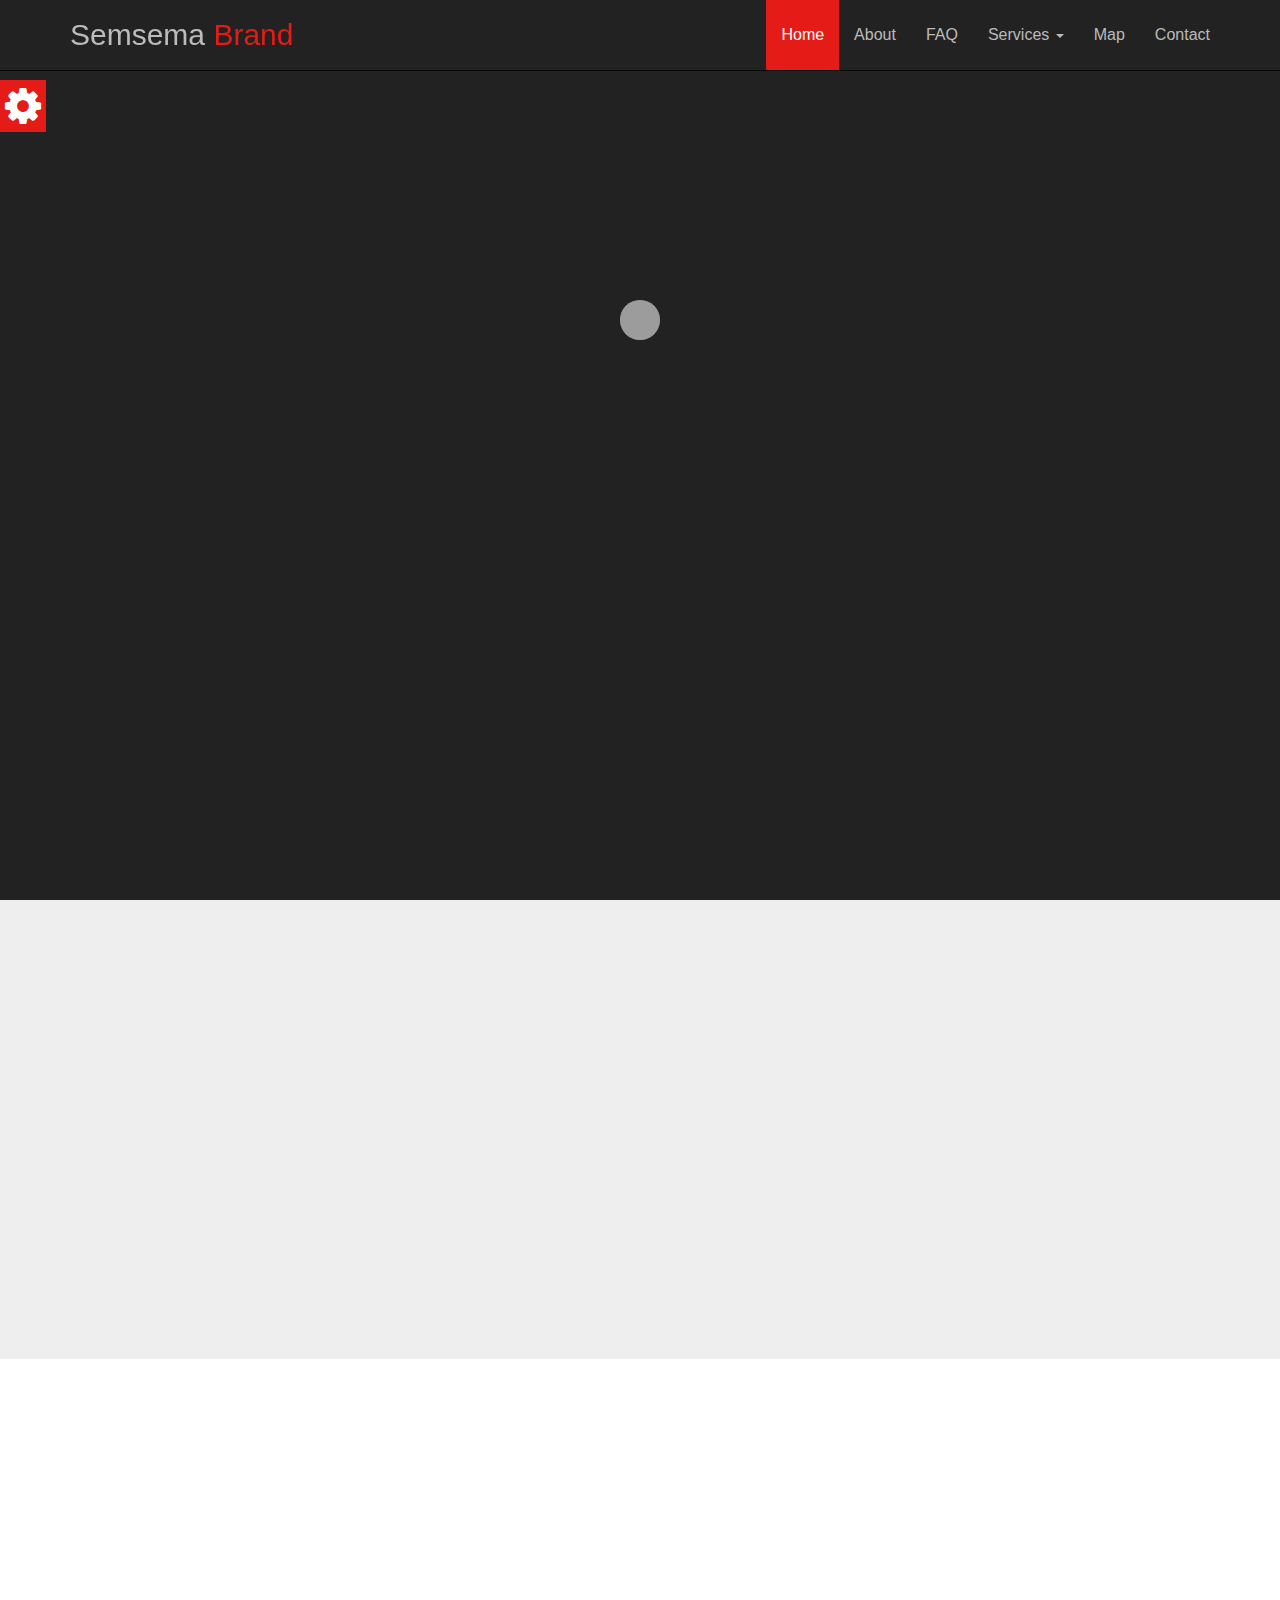
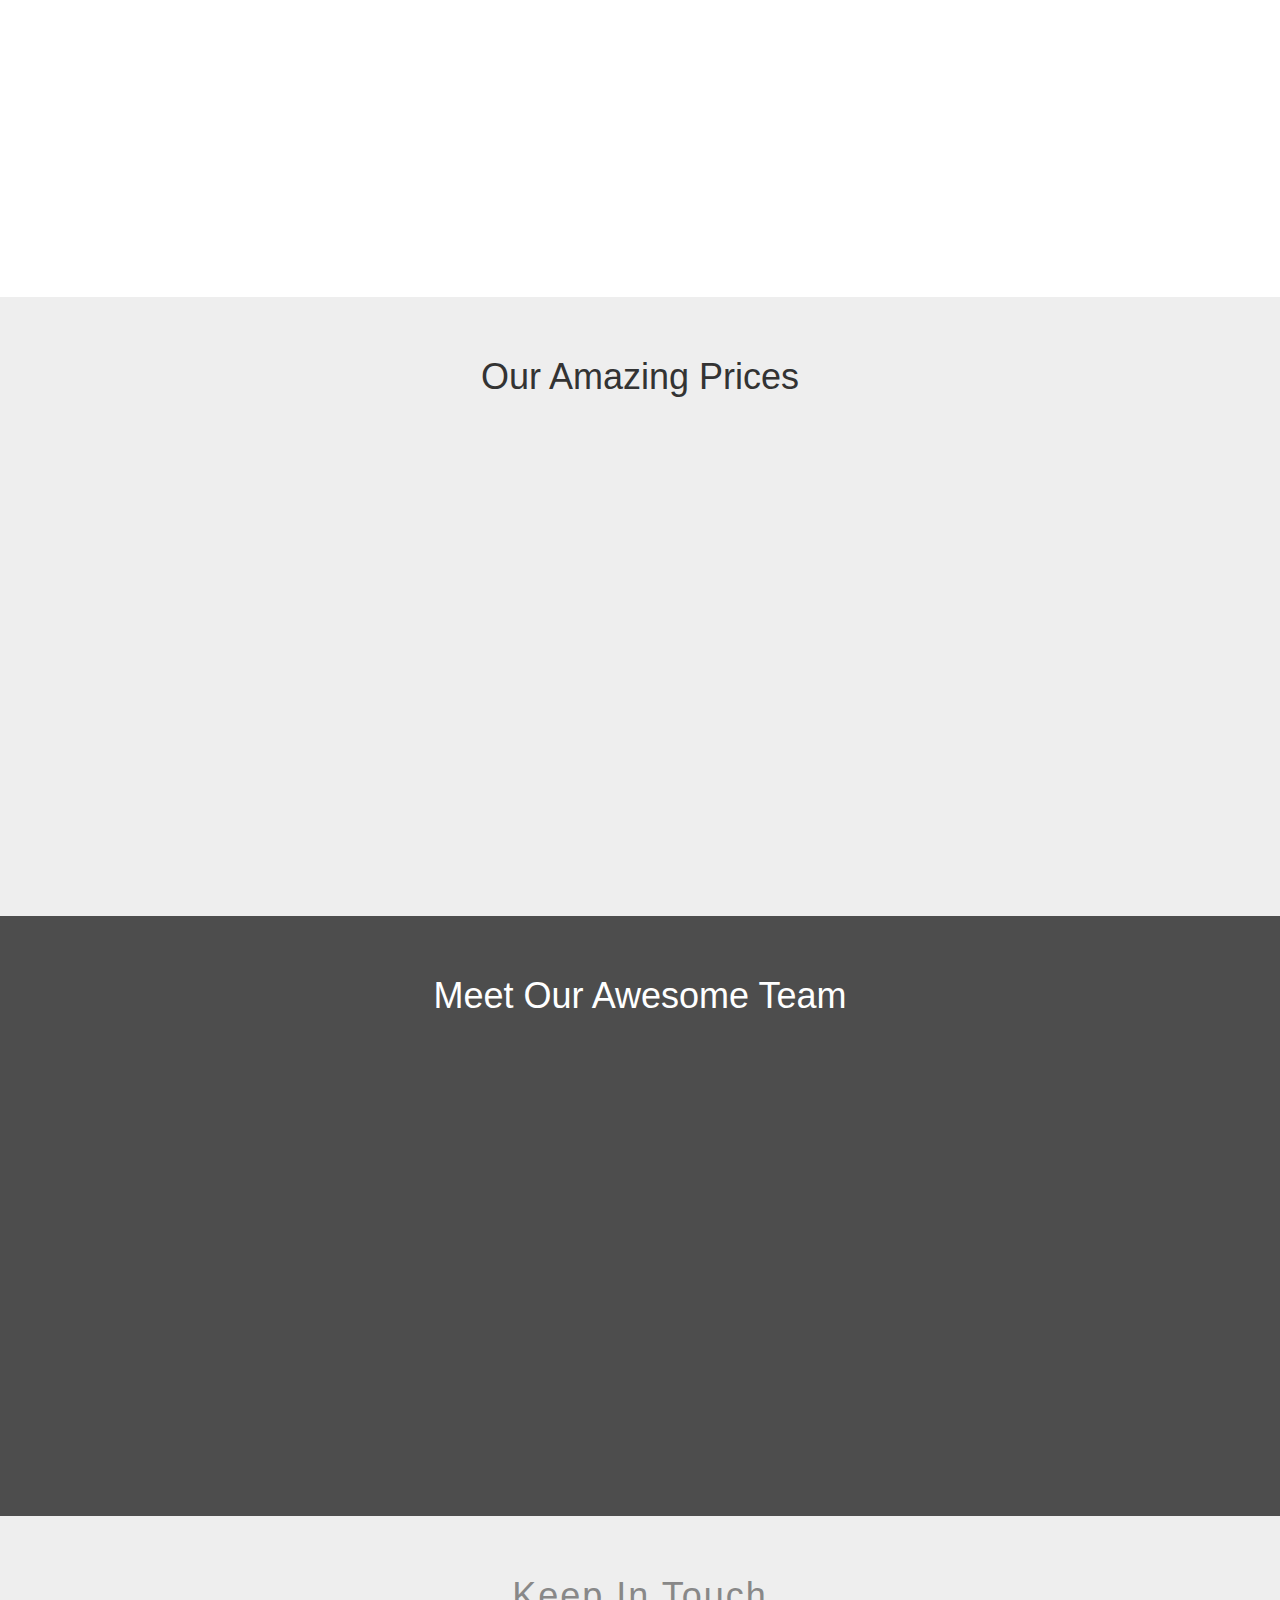
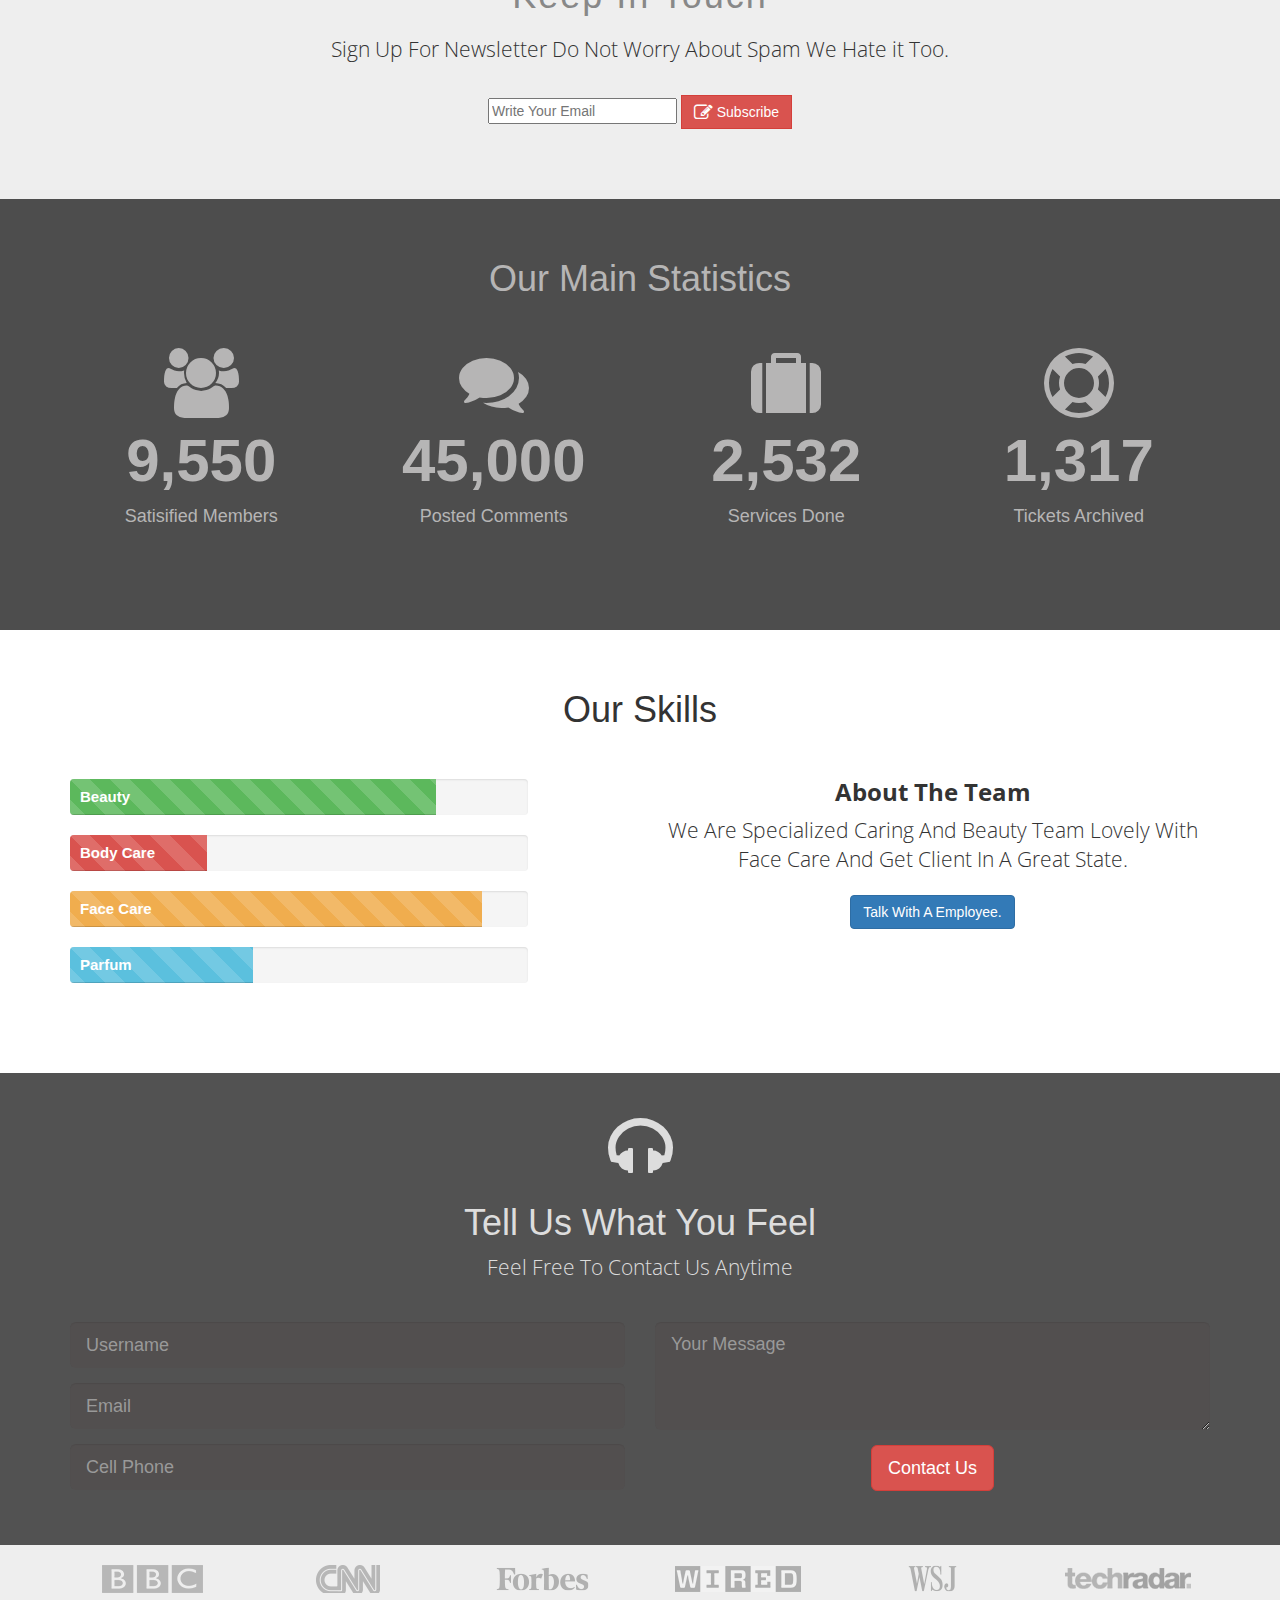
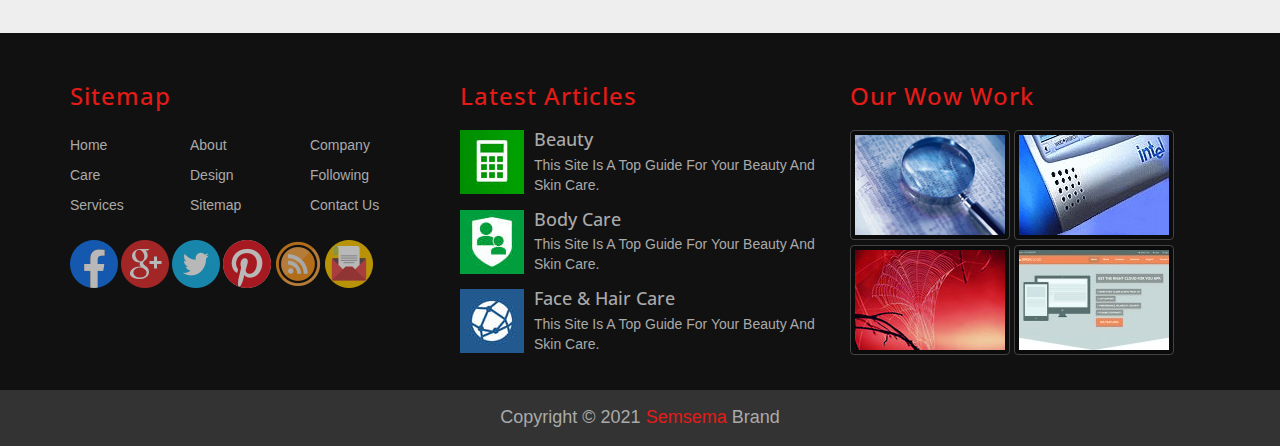
<file: index.html>
<!DOCTYPE html>
<html lang="en">
<head>
    <meta charset="UTF-8">
    <!--IE Compatibility Meta For Internet Explorer-->
    <meta http-equiv="X-UA-Compatible" content="IE=edge">
    <!--First Mobile Meta-->
    <meta name="viewport" content="width=device-width, initial-scale=1.0">
    <title>Bootstrap Version_3 Design</title>
    <link rel="stylesheet" href="css/bootstrap.css" /> <!--Untoched File-->
    <link rel="stylesheet" href="css/font-awesome.min.css" />
    <link rel="stylesheet" href="css/style.css" /> <!--Strong Class Has A First Priority-->
    <link rel="stylesheet" href="css/media.css" />
    <link rel="stylesheet" href="css/default_theme.css" />
    <link rel="stylesheet" href="css/hover.css" />
    <link rel="stylesheet" href="css/animate.css" />
    <link rel="stylesheet" href="https://fonts.googleapis.com/css2?family=Dela+Gothic+One&family=Open+Sans:wght@300;400&display=swap">
    <!-- HTML5 shim and Respond.js for IE8 support of HTML5 elements and media queries -->
    <!-- WARNING: Respond.js doesn't work if you view the page via file:// -->
    <!--[if lt IE 9]>
        <script src="js/html5shiv.min.js"></script> -- ex: header, footer, nav
        <script src="js/respond.min.js"></script> --repair media queries problems in ie.
    <![endif]-->
</head>
<body>

    <!-- Start Tool Box Section -->

    <section class="option-box">
      <div class="color-option">
        <h4>Color Option</h4>
        <ul class="list-unstyled">
          <li data-value="css/default_theme.css"></li>
          <li data-value="css/purple_theme.css"></li>
          <li data-value="css/blue_theme.css"></li>
          <li data-value="css/yellow_theme.css"></li>
        </ul>
      </div>
      <i class="fa fa-gear fa-3x gear-check"></i>
    </section>      

    <!-- End Tool Box Section -->
    
    <!-- Start Navbar -->

    <nav class="navbar navbar-inverse navbar-fixed-top" role="navigation">
        <div class="container">
          <!-- Brand and toggle get grouped for better mobile display -->
          <div class="navbar-header">
            <button type="button" class="navbar-toggle" data-toggle="collapse" data-target="#ournavbar">
              <span class="sr-only">Toggle navigation</span>
              <span class="icon-bar"></span>
              <span class="icon-bar"></span>
              <span class="icon-bar"></span>
            </button>
            <a class="navbar-brand hvr-pop" href="#">Semsema <span>Brand</span></a> <!-- I Used Hover.css ->-> hvr-pop -->
          </div>
          <!-- Collect the nav links, forms, and other content for toggling -->
          <div class="collapse navbar-collapse" id="ournavbar">
            <ul class="nav navbar-nav navbar-right">
              <li class="active"><a href="index.html">Home</a></li>
              <li><a href="about.html">About</a></li>  
              <li><a href="faq.html">FAQ</a></li> <!-- Frequently Asked Questions == FAQ -->
              <li class="dropdown">
                <a href="#" class="dropdown-toggle" data-toggle="dropdown" role="button" aria-haspopup="true" aria-expanded="false">Services <span class="caret"></span></a>
                <ul class="dropdown-menu" role="menu">
                  <li><a href="#">Beauty</a></li>
                  <li><a href="#">Body Care</a></li>
                  <li><a href="#">Face Care</a></li>
                  <li role="separator" class="divider"></li>
                  <li><a href="#">Parfum</a></li>
                </ul>
              </li>
              <li><a href="#">Map</a></li>
              <li><a href="#">Contact</a></li>
            </ul>
          </div><!-- /.navbar-collapse -->
        </div><!-- End Of The Container-fluid -->
      </nav>

      <!-- End Navbar -->

      <!-- Start Carousel -->
    
      <div id="myslide" class="carousel slide hidden-xs" data-ride="carousel">
        <!-- Indicators -->
        <ol class="carousel-indicators">
          <li data-target="#myslide" data-slide-to="0" class="active"></li>
          <li data-target="#myslide" data-slide-to="1"></li>
          <li data-target="#myslide" data-slide-to="2"></li>
          <li data-target="#myslide" data-slide-to="3"></li>
        </ol>
      
        <!-- Wrapper for slides -->
        <div class="carousel-inner">

          <div class="item active">
            <img src="images/01.jpg" width="1920" height="600" alt="Pic 1">
            <div class="carousel-caption hidden-xs">
              <h2 class="h1">Beauty</h2>
              <p class="lead">Lorem ipsum dolor sit amet, consectetur adipiscing elit, sed do eiusmod tempor incididunt ut labore et dolore magna aliqua. Ut enim ad minim veniam, quis nostrud exercitation ullamco laboris nisi ut aliquip ex ea commodo consequat. Duis aute irure dolor in reprehenderit in voluptate velit esse cillum dolore eu fugiat nulla pariatur. Excepteur sint occaecat cupidatat non proident, sunt in culpa qui officia deserunt mollit anim id est laborum.</p>
            </div>
          </div>
          <div class="item">
            <img src="images/02.jpg" width="1920" height="600" alt="Pic 2">
            <div class="carousel-caption hidden-xs">
              <h2 class="h1">Body Care</h2>
              <p class="lead">Lorem ipsum dolor sit amet, consectetur adipiscing elit, sed do eiusmod tempor incididunt ut labore et dolore magna aliqua. Ut enim ad minim veniam, quis nostrud exercitation ullamco laboris nisi ut aliquip ex ea commodo consequat. Duis aute irure dolor in reprehenderit in voluptate velit esse cillum dolore eu fugiat nulla pariatur. Excepteur sint occaecat cupidatat non proident, sunt in culpa qui officia deserunt mollit anim id est laborum.</p>
            </div>
          </div>

          <div class="item">
            <img src="images/03.jpg" width="1920" height="600" alt="Pic 3">
            <div class="carousel-caption hidden-xs">
              <h2 class="h1">Face Care</h2>
              <p class="lead">Lorem ipsum dolor sit amet, consectetur adipiscing elit, sed do eiusmod tempor incididunt ut labore et dolore magna aliqua. Ut enim ad minim veniam, quis nostrud exercitation ullamco laboris nisi ut aliquip ex ea commodo consequat. Duis aute irure dolor in reprehenderit in voluptate velit esse cillum dolore eu fugiat nulla pariatur. Excepteur sint occaecat cupidatat non proident, sunt in culpa qui officia deserunt mollit anim id est laborum.</p>
            </div>
          </div>

          <div class="item">
            <img src="images/04.jpg" width="1920" height="600" alt="Pic 4">
            <div class="carousel-caption hidden-xs">
              <h2 class="h1">Parfum</h2>
              <p class="lead">Lorem ipsum dolor sit amet, consectetur adipiscing elit, sed do eiusmod tempor incididunt ut labore et dolore magna aliqua. Ut enim ad minim veniam, quis nostrud exercitation ullamco laboris nisi ut aliquip ex ea commodo consequat. Duis aute irure dolor in reprehenderit in voluptate velit esse cillum dolore eu fugiat nulla pariatur. Excepteur sint occaecat cupidatat non proident, sunt in culpa qui officia deserunt mollit anim id est laborum.</p>
            </div>
          </div>
          ...
        </div>
      
        <!-- Controls -->
        <a class="left carousel-control" href="#myslide" role="button" data-slide="prev">
          <span class="glyphicon glyphicon-chevron-left"></span>
        </a>

        <a class="right carousel-control" href="#myslide" role="button" data-slide="next">
          <span class="glyphicon glyphicon-chevron-right"></span>
        </a>
      </div>

      <!-- End Carousel -->
      
      <!-- Start Section About -->

      <section class="about text-center wow animate__animated animate__bounce" data-wow-duration="5s">
        <div class="container">
          <h1>Meet Our New Template <span>Semsema Brand</span></h1>
          <p class="lead">Hello Let Me Introduce Our Wow Template <strong>Semsema Brand</strong> Created With All The Love</p>
        </div>
      </section>

      <!-- End Section About -->

      <!-- Start Section Features -->

      <section class="features text-center">
        <div class="container">
          <h2 class="h1">Our Features</h2>
          <div class="row">

            <div class="col-lg-3 col-md-6">

              <div class="feat wow animate__animated animate__bounceInLeft" data-wow-duration="2s" data-wow-offset="200">
                <span class="glyphicon glyphicon-thumbs-up"></span>
                <h4>First Time</h4>
                <p>Lorem ipsum dolor sit amet, consectetur adipiscing elit, sed do eiusmod tempor incididunt ut labore et dolore magna aliqua. Ut enim ad minim veniam, quis nostrud exercitation ullamco laboris nisi ut aliquip ex ea commodo consequat. Duis aute irure dolor in reprehenderit in voluptate velit esse cillum dolore eu fugiat nulla pariatur. Excepteur sint occaecat cupidatat non proident, sunt in culpa qui officia deserunt mollit anim id est laborum.</p>
              </div>

            </div>

            <div class="col-lg-3 col-md-6">
              
              <div class="feat wobble-vertical wow animate__animated animate__bounceInUp" data-wow-duration="2s" data-wow-offset="200"">
                <span class="glyphicon glyphicon-ok"></span>
                <h4>Normal</h4>
                <p>Lorem ipsum dolor sit amet, consectetur adipiscing elit, sed do eiusmod tempor incididunt ut labore et dolore magna aliqua. Ut enim ad minim veniam, quis nostrud exercitation ullamco laboris nisi ut aliquip ex ea commodo consequat. Duis aute irure dolor in reprehenderit in voluptate velit esse cillum dolore eu fugiat nulla pariatur. Excepteur sint occaecat cupidatat non proident, sunt in culpa qui officia deserunt mollit anim id est laborum.</p>
              </div>

            </div>

            <div class="col-lg-3 col-md-6">
              
              <div class="feat wow animate__animated animate__bounceInDown" data-wow-duration="2s" data-wow-offset="200"">
                <span class="glyphicon glyphicon-eye-open"></span>
                <h4>Premium</h4>
                <p>Lorem ipsum dolor sit amet, consectetur adipiscing elit, sed do eiusmod tempor incididunt ut labore et dolore magna aliqua. Ut enim ad minim veniam, quis nostrud exercitation ullamco laboris nisi ut aliquip ex ea commodo consequat. Duis aute irure dolor in reprehenderit in voluptate velit esse cillum dolore eu fugiat nulla pariatur. Excepteur sint occaecat cupidatat non proident, sunt in culpa qui officia deserunt mollit anim id est laborum.</p>
              </div>

            </div>

            <div class="col-lg-3 col-md-6">
              
              <div class="feat wow animate__animated animate__bounceInRight" data-wow-duration="2s" data-wow-offset="200"">
                <span class="glyphicon glyphicon-fire"></span>
                <h4>Super</h4>
                <p>Lorem ipsum dolor sit amet, consectetur adipiscing elit, sed do eiusmod tempor incididunt ut labore et dolore magna aliqua. Ut enim ad minim veniam, quis nostrud exercitation ullamco laboris nisi ut aliquip ex ea commodo consequat. Duis aute irure dolor in reprehenderit in voluptate velit esse cillum dolore eu fugiat nulla pariatur. Excepteur sint occaecat cupidatat non proident, sunt in culpa qui officia deserunt mollit anim id est laborum.</p>
              </div>

            </div>

          </div>
        </div>
      </section>

      <!-- End Section Features -->

      <!-- Start Testimonials Section -->

      <section class="testimonials text-center wow animate__animated animate__flipInY" data-wow-duration="1s" data-wow-offset="400">
        <!-- Start Container -->
        <div class="container">
          <h2 class="h1">What Are Our Clients Say</h2>

          <!-- Start Testimonials Carousel -->
      
          <div id="carousel_testimonials" class="carousel slide" data-ride="carousel">
            
            <!-- Wrapper for slides -->
            <div class="carousel-inner">

              <div class="item active">
                <p class="lead">Lorem ipsum dolor sit amet, consectetur adipiscing elit, sed do eiusmod tempor incididunt ut labore et dolore magna aliqua. Ut enim ad minim veniam, quis nostrud exercitation ullamco laboris nisi ut aliquip ex ea commodo consequat. Duis aute irure dolor in reprehenderit in voluptate velit esse cillum dolore eu fugiat nulla pariatur. Excepteur sint occaecat cupidatat non proident, sunt in culpa qui officia deserunt mollit anim id est laborum.</p>
                <span>Akram</span>
              </div>
              <div class="item">
                <p class="lead">Lorem ipsum dolor sit amet, consectetur adipiscing elit, sed do eiusmod tempor incididunt ut labore et dolore magna aliqua. Ut enim ad minim veniam, quis nostrud exercitation ullamco laboris nisi ut aliquip ex ea commodo consequat. Duis aute irure dolor in reprehenderit in voluptate velit esse cillum dolore eu fugiat nulla pariatur. Excepteur sint occaecat cupidatat non proident, sunt in culpa qui officia deserunt mollit anim id est laborum.</p>
                <span>Samsoma</span>
              </div>

              <div class="item">
                <p class="lead">Lorem ipsum dolor sit amet, consectetur adipiscing elit, sed do eiusmod tempor incididunt ut labore et dolore magna aliqua. Ut enim ad minim veniam, quis nostrud exercitation ullamco laboris nisi ut aliquip ex ea commodo consequat. Duis aute irure dolor in reprehenderit in voluptate velit esse cillum dolore eu fugiat nulla pariatur. Excepteur sint occaecat cupidatat non proident, sunt in culpa qui officia deserunt mollit anim id est laborum.</p>
                <span>Logy</span>
              </div>

              <div class="item">
                <p class="lead">Lorem ipsum dolor sit amet, consectetur adipiscing elit, sed do eiusmod tempor incididunt ut labore et dolore magna aliqua. Ut enim ad minim veniam, quis nostrud exercitation ullamco laboris nisi ut aliquip ex ea commodo consequat. Duis aute irure dolor in reprehenderit in voluptate velit esse cillum dolore eu fugiat nulla pariatur. Excepteur sint occaecat cupidatat non proident, sunt in culpa qui officia deserunt mollit anim id est laborum.</p>
                <span>Gasser</span>
              </div>
            
            </div>

            <!-- Indicators -->
            <ol class="carousel-indicators">
              <li data-target="#carousel_testimonials" data-slide-to="0" class="active">
                <img src="images/avatar_1.jpg" alt="Akram" />
              </li>
              <li data-target="#carousel_testimonials" data-slide-to="1">
                <img src="images/avatar_2.jpg" alt="Asmaa" />
              </li>
              <li data-target="#carousel_testimonials" data-slide-to="2">
                <img src="images/avatar_3.jpg" alt="Logy" />
              </li>
              <li data-target="#carousel_testimonials" data-slide-to="3">
                <img src="images/avatar_4.jpg" alt="Gasser" />
              </li>
            </ol>

          </div>

          <!-- End Testimonials Carousel -->
        </div>
        
        <!-- End Container -->

      </section>

      <!-- End Testimonials Section -->

      <!-- Start Price Table Section -->

      <section class="price_table text-center">
        <div class="container">

          <h2 class="h1">Our Amazing Prices</h2>

          <div class="row">

            <div class="col-lg-3 col-sm-6 col-xs-12">
              <div class="price_box wow animate__animated animate__fadeInUp" data-wow-duration="2s" data-wow-offset="400">
                <h2 class="text-primary">Plan #1</h2>
                <p class="center-block">$40</p>
                <ul class="list-unstyled">
                  <li>First Week Free</li>
                  <li>Discount Of Oils</li>
                  <li>Free Cream</li>
                  <li>Good Following</li>
                </ul>
                <a href="#" class="btn btn-primary">Order Now</a>
              </div>
            </div>

            <div class="col-lg-3 col-sm-6 col-xs-12">
              <div class="price_box wow animate__animated animate__fadeInDown" data-wow-duration="2s" data-wow-offset="400">
                <h2 class="text-success">Plan #2</h2>
                <p class="center-block">$60</p>
                <ul class="list-unstyled">
                  <li>First Week Free</li>
                  <li>Discount Of Oils</li>
                  <li>Free Cream</li>
                  <li>Good Following</li>
                </ul>
                <a href="#" class="btn btn-success">Order Now</a>
              </div>
            </div>

            <div class="col-lg-3 col-sm-6 col-xs-12">
              <div class="price_box wow animate__animated animate__fadeInUp" data-wow-duration="2s" data-wow-offset="400">
                <h2 class="text-danger">Plan #3</h2>
                <p class="center-block">$80</p>
                <ul class="list-unstyled">
                  <li>First Week Free</li>
                  <li>Discount Of Oils</li>
                  <li>Free Cream</li>
                  <li>Good Following</li>
                </ul>
                <a href="#" class="btn btn-danger">Order Now</a>
              </div>
            </div>

            <div class="col-lg-3 col-sm-6 col-xs-12">
              <div class="price_box wow animate__animated animate__fadeInDown" data-wow-duration="2s" data-wow-offset="400">
                <h2 class="text-info">Plan #4</h2>
                <p class="center-block">$100</p>
                <ul class="list-unstyled">
                  <li>First Week Free</li>
                  <li>Discount Of Oils</li>
                  <li>Free Cream</li>
                  <li>Good Following</li>
                </ul>
                <a href="#" class="btn btn-info">Order Now</a>
              </div>
            </div>

          </div>

        </div>
      </section>

      <!-- End Price Table Section -->

      <!-- Start Our Team Section -->

      <section class="our_team text-center">
        <div class="team">
          <div class="container">
            <h2 class="h1">Meet Our Awesome Team</h2>
            <div class="row">

              <div class="col-lg-3 col-sm-6">
                <div class="person wow animate__animated animate__pulse" data-wow-duration="1s" data-wow-offset="400">
                  <img class="img-circle" src="images/chris.jpg" alt="Chris Coyier" />
                  <h3>Chris Coyier</h3>
                  <p>This Is Chris Coyier The Founder Of The Amazing Website Tricks</p>
                  <i class="fa fa-google-plus fa-lg"></i>
                  <i class="fa fa-facebook fa-lg"></i>
                  <i class="fa fa-twitter fa-lg"></i>
                  <i class="fa fa-youtube fa-lg"></i>
                </div>
              </div>

              <div class="col-lg-3 col-sm-6">
                <div class="person wow animate__animated animate__pulse" data-wow-duration="1s" data-wow-offset="400">
                  <img class="img-circle" src="images/leah.jpg" alt="Leah Culver" />
                  <h3>Leah Culver</h3>
                  <p>This Is Super Woman In Hacking Systems And Have A Big Knowledge</p>
                  <i class="fa fa-google-plus fa-lg"></i>
                  <i class="fa fa-facebook fa-lg"></i>
                  <i class="fa fa-twitter fa-lg"></i>
                  <i class="fa fa-youtube fa-lg"></i>
                </div>
              </div>

              <div class="col-lg-3 col-sm-6">
                <div class="person wow animate__animated animate__pulse" data-wow-duration="1s" data-wow-offset="400">
                  <img class="img-circle" src="images/steve.jpg" alt="Steave Jobs" />
                  <h3>Steave Jobs</h3>
                  <p>This Is The Man Who Changed The World With His Apple Organization</p>
                  <i class="fa fa-google-plus fa-lg"></i>
                  <i class="fa fa-facebook fa-lg"></i>
                  <i class="fa fa-twitter fa-lg"></i>
                  <i class="fa fa-youtube fa-lg"></i>
                </div>
              </div>

              <div class="col-lg-3 col-sm-6">
                <div class="person wow animate__animated animate__pulse" data-wow-duration="1s" data-wow-offset="400">
                  <img class="img-circle" src="images/marissa.jpg" alt="Marissa Mayer" />
                  <h3>Marissa Mayer</h3>
                  <p>This Is Super Woman In Hacking Systems And Have A Big Knowledge</p>
                  <i class="fa fa-google-plus fa-lg"></i>
                  <i class="fa fa-facebook fa-lg"></i>
                  <i class="fa fa-twitter fa-lg"></i>
                  <i class="fa fa-youtube fa-lg"></i>
                </div>
              </div>

            </div>
          </div>
        </div>
      </section>

      <!-- End Our Team Section -->

      <!-- Start Section Subscribe -->

      <section class="subscribe text-center">
        <div class="container">
          <h2 class="h1">Keep In Touch</h2>
          <p class="lead">Sign Up For Newsletter Do Not Worry About Spam We Hate it Too.</p>
          <form class="form-inline">
            <input type="form-control input-lg" type="text" placeholder="Write Your Email">
            <button class="btn btn-danger"><i class="fa fa-edit fa-lg"></i> Subscribe</button>
          </form>
        </div>
      </section>

      <!-- End Section Subscribe -->

      <!-- Start Statistics Section -->

      <section class="statistics text-center">
        <div class="data">
          <div class="container">
            <h2 class="h1">Our Main Statistics</h2>
            <div class="row">

              <div class="col-md-3 col-sm-6">
                <div class="stats">
                  <i class="fa fa-users fa-5x"></i>
                  <p>9,550</p>
                  <span>Satisified Members</span>
                </div>
              </div>

              <div class="col-md-3 col-sm-6">
                <div class="stats">
                  <i class="fa fa-comments fa-5x"></i>
                  <p>45,000</p>
                  <span>Posted Comments</span>
                </div>
              </div>

              <div class="col-md-3 col-sm-6">
                <div class="stats">
                  <i class="fa fa-suitcase fa-5x"></i>
                  <p>2,532</p>
                  <span>Services Done</span>
                </div>
              </div>

              <div class="col-md-3 col-sm-6">
                <div class="stats">
                  <i class="fa fa-support fa-5x"></i>
                  <p>1,317</p>
                  <span>Tickets Archived</span>
                </div>
              </div>

            </div>
          </div>
        </div>
      </section>

      <!-- End Statistics Section -->

      <!-- Start Skills Section -->

      <section class="our-skills text-center">
        <div class="container">
          <h2 class="h1">Our Skills</h2>
          <div class="row">

            <!-- Start Progress Skills -->

            <div class="col-md-5">
              <div class="skills-progress">
                <div class="progress">
                  <div class="progress-bar progress-bar-success progress-bar-striped active" role="progressbar" aria-valuenow="80" aria-valuemin="0" aria-valuemax="100" style="width: 80%">
                    Beauty
                  </div>
                </div>
                <div class="progress">
                  <div class="progress-bar progress-bar-danger progress-bar-striped active" role="progressbar" aria-valuenow="30" aria-valuemin="0" aria-valuemax="100" style="width: 30%">
                    Body Care
                  </div>
                </div>
                <div class="progress">
                  <div class="progress-bar progress-bar-warning progress-bar-striped active" role="progressbar" aria-valuenow="90" aria-valuemin="0" aria-valuemax="100" style="width: 90%">
                    Face Care
                  </div>
                </div>
                <div class="progress">
                  <div class="progress-bar progress-bar-info progress-bar-striped active" role="progressbar" aria-valuenow="40" aria-valuemin="0" aria-valuemax="100" style="width: 40%">
                    Parfum
                  </div>
                </div>
              </div>
            </div>

            <!-- End Progress Skills -->

            <!-- Start Team Info -->

            <div class="col-md-6 col-md-offset-1">
              <div class="skills-info">
                <h3>About The Team</h3>
                <p class="lead">We Are Specialized Caring And Beauty Team Lovely With Face Care And Get Client In A Great State.</p>
                <button type="button" class="btn btn-primary">Talk With A Employee.</button>
              </div>
            </div>

            <!-- End Team Info -->

          </div>
        </div>
      </section>

      <!-- End Skills Section -->

      <!-- Start Contact Us Section -->

      <section class="contact-us text-center">
        <div class="fields">
          <div class="container">
              <div class="row">
                <i class="fa fa-headphones fa-5x"></i>
                <h2 class="h1">Tell Us What You Feel</h2>
                <p class="lead">Feel Free To Contact Us Anytime</p>

                <!-- Start Contact Form -->

                <form role="form">
                  <div class="col-md-6">
                    <div class="form-group">
                      <input type="text" class="form-control input-lg" placeholder="Username">
                    </div>
                    <div class="form-group">
                      <input type="text" class="form-control input-lg" placeholder="Email">
                    </div>
                    <div class="form-group">
                      <input type="text" class="form-control input-lg" placeholder="Cell Phone">
                    </div>
                  </div>
                  <div class="col-md-6">
                    <div class="form-group">
                      <textarea class="form-control input-lg" placeholder="Your Message"></textarea>
                    </div>
                    <button type="button" class="btn btn-danger btn-lg">Contact Us</button>
                  </div>
                </form>

                <!-- End Contact Form -->

              </div>
          </div>
        </div>
      </section>

      <!-- End Contact Us Section -->

      <!-- Start Our Clients Section -->

      <div class="our-clients">
        <div class="container">
          <div class="row">
            <ul class="list-unstyled">
              <li class="col-md-2 col-xs-4">
                <img class="img-responsive center-block" src="images/our-clients/bbc.png" alt="BBC" />
              </li>
              <li class="col-md-2 col-xs-4">
                <img class="img-responsive center-block" src="images/our-clients/cnn.png" alt="CNN" />
              </li>
              <li class="col-md-2 col-xs-4">
                <img class="img-responsive center-block" src="images/our-clients/forbes.png" alt="Forbes" />
              </li>
              <li class="col-md-2 col-xs-4">
                <img class="img-responsive center-block" src="images/our-clients/wired.png" alt="Wired" />
              </li>
              <li class="col-md-2 col-xs-4">
                <img class="img-responsive center-block" src="images/our-clients/wsj.png" alt="Wsj" />
              </li>
              <li class="col-md-2 col-xs-4">
                <img class="img-responsive center-block" src="images/our-clients/techradar.png" alt="Teachradar" />
              </li>
            </ul>
          </div>
        </div>
      </div>

      <!-- End Our Clients Section -->

      <!-- Start Ultimate Footer Section -->

      <section class="footer">
        <div class="container">
          <div class="row">
            <div class="col-lg-4 col-md-6">
              <h3>Sitemap</h3>
              <ul class="list-unstyled three-columns">
                <li>Home</li>
                <li>About</li>
                <li>Company</li>
                <li>Care</li>
                <li>Design</li>
                <li>Following</li>
                <li>Services</li>
                <li>Sitemap</li>
                <li>Contact Us</li>
              </ul>
              <ul class="list-unstyled social-list">
                <li><img src="images/socials/facebook.png" alt="Facebook" /></li>
                <li><img src="images/socials/google+.png" alt="Google+" /></li>
                <li><img src="images/socials/twitter.png" alt="Twitter" /></li>
                <li><img src="images/socials/pinterest.png" alt="Pinterest" /></li>
                <li><img src="images/socials/rss.png" alt="Rss" /></li>
                <li><img src="images/socials/email.png" alt="Email" /></li>
              </ul>
            </div>
            <div class="col-lg-4 col-md-6">
              <h3>Latest Articles</h3>

              <div class="media">
                <a class="pull-left" href="#">
                  <img class="media-object" src="images/articles/01.jpg" width="64" height="64" alt="Image 1" />
                </a>
                <div class="media-body">
                  <h4 class="media-heading">Beauty</h4>
                  This Site Is A Top Guide For Your Beauty And Skin Care.
                </div>
              </div>

              <div class="media">
                <a class="pull-left" href="#">
                  <img class="media-object" src="images/articles/02.jpg" width="64" height="64" alt="Image 2" />
                </a>
                <div class="media-body">
                  <h4 class="media-heading">Body Care</h4>
                  This Site Is A Top Guide For Your Beauty And Skin Care.
                </div>
              </div>

              <div class="media">
                <a class="pull-left" href="#">
                  <img class="media-object" src="images/articles/03.jpg" width="64" height="64" alt="Image 3" />
                </a>
                <div class="media-body">
                  <h4 class="media-heading">Face & Hair Care</h4>
                  This Site Is A Top Guide For Your Beauty And Skin Care.
                </div>
              </div>

            </div>

            <div class="col-lg-4">
              <h3>Our Wow Work</h3>
              <img class="img-thumbnail" src="images/work/01.jpg" alt="Image 01" />
              <img class="img-thumbnail" src="images/work/02.jpg" alt="Image 02" />
              <img class="img-thumbnail" src="images/work/03.jpg" alt="Image 03" />
              <img class="img-thumbnail" src="images/work/04.jpg" alt="Image 04" />
            </div>
          </div>
        </div>
        <div class="copyright text-center">
          Copyright &copy; 2021 <span>Semsema</span> Brand
        </div>
      </section>

      <!-- End Ultimate Footer Section -->

      <!-- Start Loading Section -->

      <div class="loading-overlay">
        <div class="spinner">
          <div class="double-bounce1"></div>
          <div class="double-bounce2"></div>
        </div>
      </div>

      <!-- End Loading Section -->

      <!-- Start Scroll To Top -->

      <div id="scroll-top">
        <i class="fa fa-chevron-up fa-3x"></i>
      </div>

      <!-- End Scroll To Top -->

    <script src="js/jquery-1.11.1.min.js"></script> <!--Must Be Loaded First-->
    <script src="js/bootstrap.min.js"></script>
    <script src="js/plugin.js"></script>
    <script src="js/wow.min.js"></script>
    <script>new WOW().init();</script>
    <script src="js/jquery.nicescroll.min.js"></script>
</body>
</html>
</file>
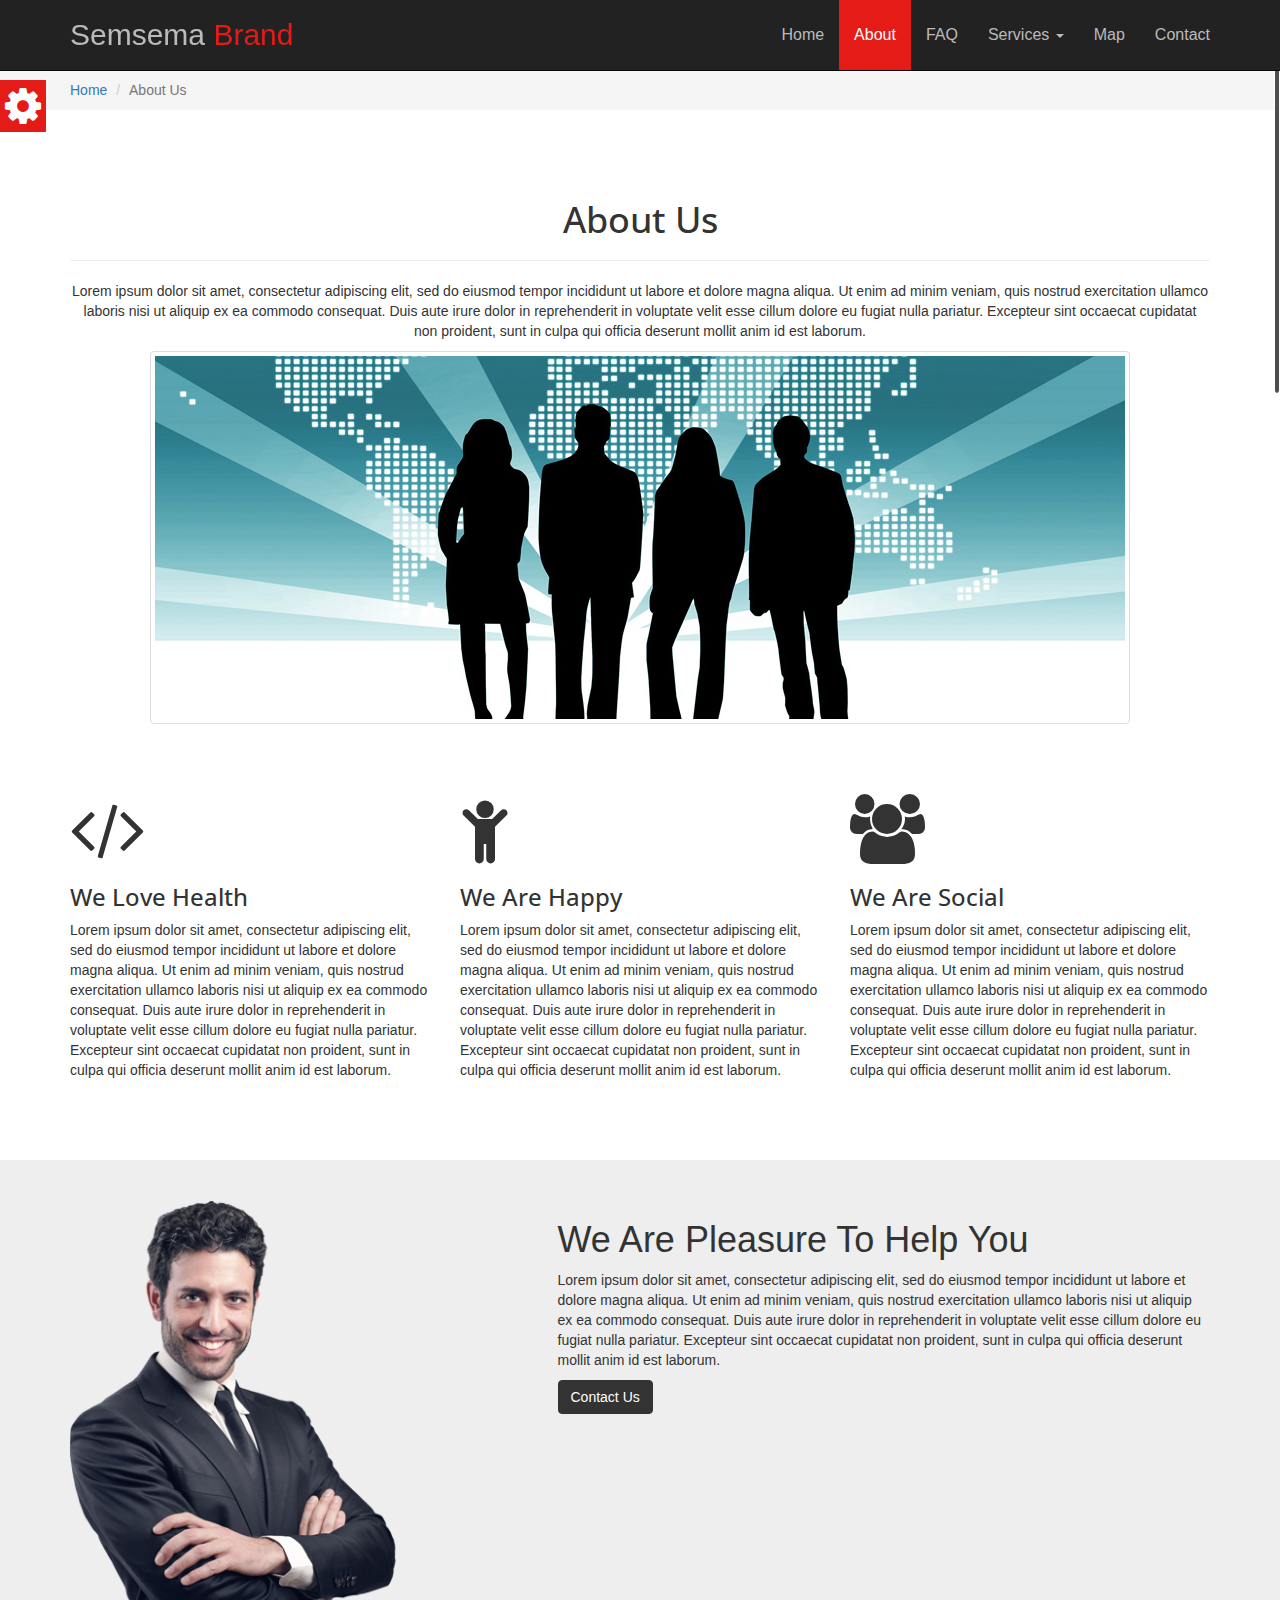
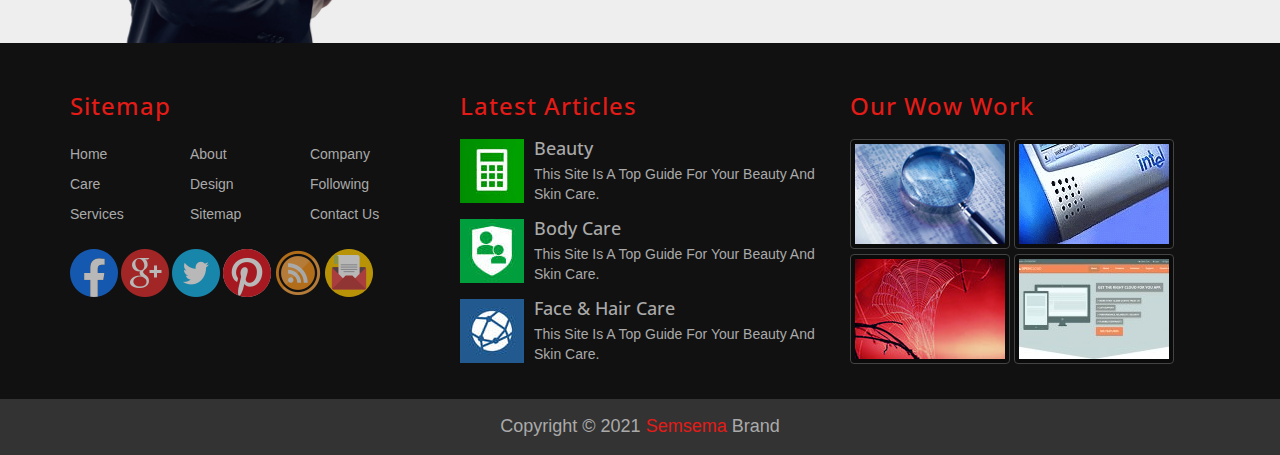
<file: about.html>
<!DOCTYPE html>
<html lang="en">
<head>
    <meta charset="UTF-8">
    <!--IE Compatibility Meta For Internet Explorer-->
    <meta http-equiv="X-UA-Compatible" content="IE=edge">
    <!--First Mobile Meta-->
    <meta name="viewport" content="width=device-width, initial-scale=1.0">
    <title>About</title>
    <link rel="stylesheet" href="css/bootstrap.css" /> <!--Untoched File-->
    <link rel="stylesheet" href="css/font-awesome.min.css" />
    <link rel="stylesheet" href="css/style.css" /> <!--Strong Class Has A First Priority-->
    <link rel="stylesheet" href="css/pages.css" />
    <link rel="stylesheet" href="css/media.css" />
    <link rel="stylesheet" href="css/default_theme.css" />
    <link rel="stylesheet" href="css/hover.css" />
    <link rel="stylesheet" href="https://fonts.googleapis.com/css2?family=Dela+Gothic+One&family=Open+Sans:wght@300;400&display=swap">
    <!-- HTML5 shim and Respond.js for IE8 support of HTML5 elements and media queries -->
    <!-- WARNING: Respond.js doesn't work if you view the page via file:// -->
    <!--[if lt IE 9]>
        <script src="js/html5shiv.min.js"></script> -- ex: header, footer, nav
        <script src="js/respond.min.js"></script> --repair media queries problems in ie.
    <![endif]-->
</head>
<body>

    <!-- Start Tool Box Section -->

    <section class="option-box">
      <div class="color-option">
        <h4>Color Option</h4>
        <ul class="list-unstyled">
          <li data-value="css/default_theme.css"></li>
          <li data-value="css/purple_theme.css"></li>
          <li data-value="css/blue_theme.css"></li>
          <li data-value="css/yellow_theme.css"></li>
        </ul>
      </div>
      <i class="fa fa-gear fa-3x gear-check"></i>
    </section>      

    <!-- End Tool Box Section -->
    
    <!-- Start Navbar -->

    <nav class="navbar navbar-inverse navbar-fixed-top" role="navigation">
        <div class="container">
          <!-- Brand and toggle get grouped for better mobile display -->
          <div class="navbar-header">
            <button type="button" class="navbar-toggle" data-toggle="collapse" data-target="#ournavbar">
              <span class="sr-only">Toggle navigation</span>
              <span class="icon-bar"></span>
              <span class="icon-bar"></span>
              <span class="icon-bar"></span>
            </button>
            <a class="navbar-brand hvr-pop" href="#">Semsema <span>Brand</span></a> <!-- I Used Hover.css ->-> hvr-pop -->
          </div>
          <!-- Collect the nav links, forms, and other content for toggling -->
          <div class="collapse navbar-collapse" id="ournavbar">
            <ul class="nav navbar-nav navbar-right">
              <li><a href="index.html">Home</a></li>
              <li class="active"><a href="about.html">About</a></li>  
              <li><a href="#">FAQ</a></li> <!-- Frequently Asked Questions == FAQ -->
              <li class="dropdown">
                <a href="#" class="dropdown-toggle" data-toggle="dropdown" role="button" aria-haspopup="true" aria-expanded="false">Services <span class="caret"></span></a>
                <ul class="dropdown-menu" role="menu">
                  <li><a href="#">Beauty</a></li>
                  <li><a href="#">Body Care</a></li>
                  <li><a href="#">Face Care</a></li>
                  <li role="separator" class="divider"></li>
                  <li><a href="#">Parfum</a></li>
                </ul>
              </li>
              <li><a href="#">Map</a></li>
              <li><a href="#">Contact</a></li>
            </ul>
          </div><!-- /.navbar-collapse -->
        </div><!-- End Of The Container-fluid -->
      </nav>

    <!-- End Navbar -->

    <!-- Start Breadcrumb -->


    <div class="breadcrumb-holder">
        <div class="container">
            <ol class="breadcrumb">
                <li><a href="index.html">Home</a></li>
                <li class="active">About Us</li>
            </ol>
        </div>
    </div>

      <!-- End Breadcrumb -->

      <!-- Start About Us Intro -->
      
      <section class="about-us text-center">
          <div class="container">
              <h1>About Us</h1>
              <hr>
              <p>Lorem ipsum dolor sit amet, consectetur adipiscing elit, sed do eiusmod tempor incididunt ut labore et dolore magna aliqua. Ut enim ad minim veniam, quis nostrud exercitation ullamco laboris nisi ut aliquip ex ea commodo consequat. Duis aute irure dolor in reprehenderit in voluptate velit esse cillum dolore eu fugiat nulla pariatur. Excepteur sint occaecat cupidatat non proident, sunt in culpa qui officia deserunt mollit anim id est laborum.</p>
              <img class="img-thumbnail" src="images/company_team.jpg" alt="Company">
          </div>
      </section>   

      <!-- End About Us Intro -->

      <!-- Start About Features -->

      <section class="about-features">
          <div class="container">
              <div class="row">
                  <div class="col-sm-4">
                      <i class="fa fa-code fa-5x"></i>
                      <h3>We Love Health</h3>
                      <p>Lorem ipsum dolor sit amet, consectetur adipiscing elit, sed do eiusmod tempor incididunt ut labore et dolore magna aliqua. Ut enim ad minim veniam, quis nostrud exercitation ullamco laboris nisi ut aliquip ex ea commodo consequat. Duis aute irure dolor in reprehenderit in voluptate velit esse cillum dolore eu fugiat nulla pariatur. Excepteur sint occaecat cupidatat non proident, sunt in culpa qui officia deserunt mollit anim id est laborum.</p>
                  </div>
                  <div class="col-sm-4">
                    <i class="fa fa-child fa-5x"></i>
                    <h3>We Are Happy</h3>
                    <p>Lorem ipsum dolor sit amet, consectetur adipiscing elit, sed do eiusmod tempor incididunt ut labore et dolore magna aliqua. Ut enim ad minim veniam, quis nostrud exercitation ullamco laboris nisi ut aliquip ex ea commodo consequat. Duis aute irure dolor in reprehenderit in voluptate velit esse cillum dolore eu fugiat nulla pariatur. Excepteur sint occaecat cupidatat non proident, sunt in culpa qui officia deserunt mollit anim id est laborum.</p>
                </div>
                <div class="col-sm-4">
                    <i class="fa fa-group fa-5x"></i>
                    <h3>We Are Social</h3>
                    <p>Lorem ipsum dolor sit amet, consectetur adipiscing elit, sed do eiusmod tempor incididunt ut labore et dolore magna aliqua. Ut enim ad minim veniam, quis nostrud exercitation ullamco laboris nisi ut aliquip ex ea commodo consequat. Duis aute irure dolor in reprehenderit in voluptate velit esse cillum dolore eu fugiat nulla pariatur. Excepteur sint occaecat cupidatat non proident, sunt in culpa qui officia deserunt mollit anim id est laborum.</p>
                </div>
              </div>
          </div>
      </section>

      <!-- End About Features -->

      <!-- Start About CEO Cheif Executive Officer -->

      <section class="about-ceo">
          <div class="container">
              <div class="row">
                  <div class="col-sm-5">
                    <img class="img-responsive" src="images/ceo.png" alt="CEO" />
                  </div>
                  <div class="col-sm-7">
                    <h2 class="h1">We Are Pleasure To Help You</h2>
                    <p>Lorem ipsum dolor sit amet, consectetur adipiscing elit, sed do eiusmod tempor incididunt ut labore et dolore magna aliqua. Ut enim ad minim veniam, quis nostrud exercitation ullamco laboris nisi ut aliquip ex ea commodo consequat. Duis aute irure dolor in reprehenderit in voluptate velit esse cillum dolore eu fugiat nulla pariatur. Excepteur sint occaecat cupidatat non proident, sunt in culpa qui officia deserunt mollit anim id est laborum.</p>
                    <a class="btn btn-primary">Contact Us</a>
                </div>
              </div>
          </div>
      </section>

      <!-- End About CEO Cheif Executive Officer -->

      <!-- Start Ultimate Footer Section -->

      <section class="footer">
        <div class="container">
          <div class="row">
            <div class="col-lg-4 col-md-6">
              <h3>Sitemap</h3>
              <ul class="list-unstyled three-columns">
                <li>Home</li>
                <li>About</li>
                <li>Company</li>
                <li>Care</li>
                <li>Design</li>
                <li>Following</li>
                <li>Services</li>
                <li>Sitemap</li>
                <li>Contact Us</li>
              </ul>
              <ul class="list-unstyled social-list">
                <li><img src="images/socials/facebook.png" alt="Facebook" /></li>
                <li><img src="images/socials/google+.png" alt="Google+" /></li>
                <li><img src="images/socials/twitter.png" alt="Twitter" /></li>
                <li><img src="images/socials/pinterest.png" alt="Pinterest" /></li>
                <li><img src="images/socials/rss.png" alt="Rss" /></li>
                <li><img src="images/socials/email.png" alt="Email" /></li>
              </ul>
            </div>
            <div class="col-lg-4 col-md-6">
              <h3>Latest Articles</h3>

              <div class="media">
                <a class="pull-left" href="#">
                  <img class="media-object" src="images/articles/01.jpg" width="64" height="64" alt="Image 1" />
                </a>
                <div class="media-body">
                  <h4 class="media-heading">Beauty</h4>
                  This Site Is A Top Guide For Your Beauty And Skin Care.
                </div>
              </div>

              <div class="media">
                <a class="pull-left" href="#">
                  <img class="media-object" src="images/articles/02.jpg" width="64" height="64" alt="Image 2" />
                </a>
                <div class="media-body">
                  <h4 class="media-heading">Body Care</h4>
                  This Site Is A Top Guide For Your Beauty And Skin Care.
                </div>
              </div>

              <div class="media">
                <a class="pull-left" href="#">
                  <img class="media-object" src="images/articles/03.jpg" width="64" height="64" alt="Image 3" />
                </a>
                <div class="media-body">
                  <h4 class="media-heading">Face & Hair Care</h4>
                  This Site Is A Top Guide For Your Beauty And Skin Care.
                </div>
              </div>

            </div>

            <div class="col-lg-4">
              <h3>Our Wow Work</h3>
              <img class="img-thumbnail" src="images/work/01.jpg" alt="Image 01" />
              <img class="img-thumbnail" src="images/work/02.jpg" alt="Image 02" />
              <img class="img-thumbnail" src="images/work/03.jpg" alt="Image 03" />
              <img class="img-thumbnail" src="images/work/04.jpg" alt="Image 04" />
            </div>
          </div>
        </div>
        <div class="copyright text-center">
          Copyright &copy; 2021 <span>Semsema</span> Brand
        </div>
      </section>

      <!-- End Ultimate Footer Section -->

      <!-- Start Scroll To Top -->

      <div id="scroll-top">
        <i class="fa fa-chevron-up fa-3x"></i>
      </div>

      <!-- End Scroll To Top -->

    <script src="js/jquery-1.11.1.min.js"></script> <!--Must Be Loaded First-->
    <script src="js/bootstrap.min.js"></script>
    <script src="js/plugin.js"></script>
    <script src="js/jquery.nicescroll.min.js"></script>
</body>
</html>
</file>
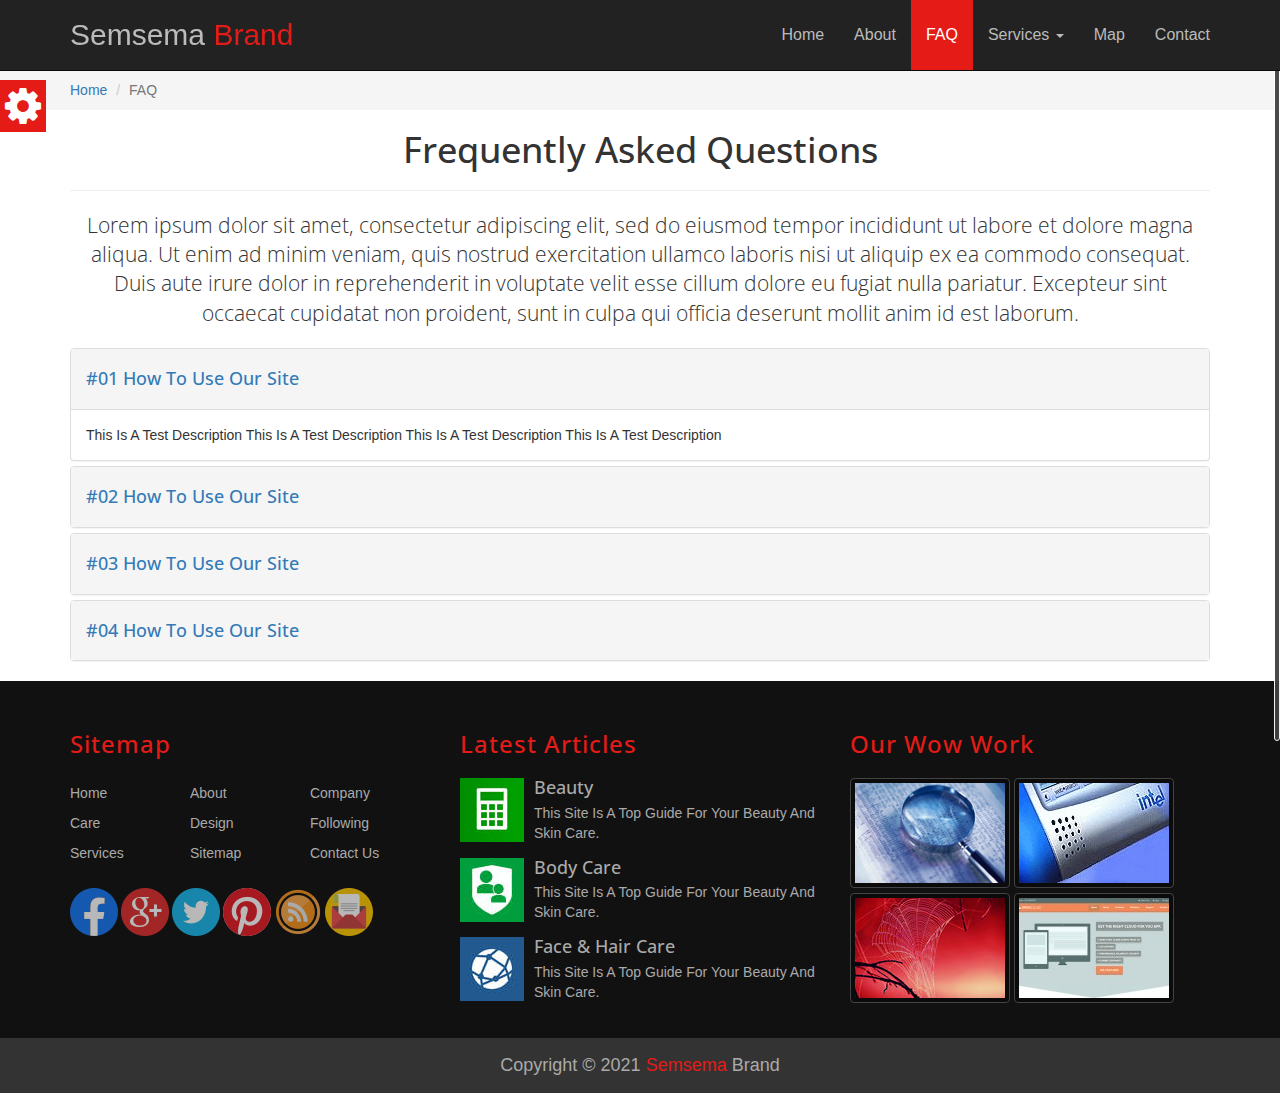
<file: faq.html>
<!DOCTYPE html>
<html lang="en">
<head>
    <meta charset="UTF-8">
    <!--IE Compatibility Meta For Internet Explorer-->
    <meta http-equiv="X-UA-Compatible" content="IE=edge">
    <!--First Mobile Meta-->
    <meta name="viewport" content="width=device-width, initial-scale=1.0">
    <title>FAQ</title>
    <link rel="stylesheet" href="css/bootstrap.css" /> <!--Untoched File-->
    <link rel="stylesheet" href="css/font-awesome.min.css" />
    <link rel="stylesheet" href="css/style.css" /> <!--Strong Class Has A First Priority-->
    <link rel="stylesheet" href="css/pages.css" />
    <link rel="stylesheet" href="css/media.css" />
    <link rel="stylesheet" href="css/default_theme.css" />
    <link rel="stylesheet" href="css/hover.css" />
    <link rel="stylesheet" href="https://fonts.googleapis.com/css2?family=Dela+Gothic+One&family=Open+Sans:wght@300;400&display=swap">
    <!-- HTML5 shim and Respond.js for IE8 support of HTML5 elements and media queries -->
    <!-- WARNING: Respond.js doesn't work if you view the page via file:// -->
    <!--[if lt IE 9]>
        <script src="js/html5shiv.min.js"></script> -- ex: header, footer, nav
        <script src="js/respond.min.js"></script> --repair media queries problems in ie.
    <![endif]-->
</head>
<body>

    <!-- Start Tool Box Section -->

    <section class="option-box">
      <div class="color-option">
        <h4>Color Option</h4>
        <ul class="list-unstyled">
          <li data-value="css/default_theme.css"></li>
          <li data-value="css/purple_theme.css"></li>
          <li data-value="css/blue_theme.css"></li>
          <li data-value="css/yellow_theme.css"></li>
        </ul>
      </div>
      <i class="fa fa-gear fa-3x gear-check"></i>
    </section>      

    <!-- End Tool Box Section -->
    
    <!-- Start Navbar -->

    <nav class="navbar navbar-inverse navbar-fixed-top" role="navigation">
        <div class="container">
          <!-- Brand and toggle get grouped for better mobile display -->
          <div class="navbar-header">
            <button type="button" class="navbar-toggle" data-toggle="collapse" data-target="#ournavbar">
              <span class="sr-only">Toggle navigation</span>
              <span class="icon-bar"></span>
              <span class="icon-bar"></span>
              <span class="icon-bar"></span>
            </button>
            <a class="navbar-brand hvr-pop" href="#">Semsema <span>Brand</span></a> <!-- I Used Hover.css ->-> hvr-pop -->
          </div>
          <!-- Collect the nav links, forms, and other content for toggling -->
          <div class="collapse navbar-collapse" id="ournavbar">
            <ul class="nav navbar-nav navbar-right">
              <li><a href="index.html">Home</a></li>
              <li><a href="about.html">About</a></li>  
              <li class="active"><a href="faq.html">FAQ</a></li> <!-- Frequently Asked Questions == FAQ -->
              <li class="dropdown">
                <a href="#" class="dropdown-toggle" data-toggle="dropdown" role="button" aria-haspopup="true" aria-expanded="false">Services <span class="caret"></span></a>
                <ul class="dropdown-menu" role="menu">
                  <li><a href="#">Beauty</a></li>
                  <li><a href="#">Body Care</a></li>
                  <li><a href="#">Face Care</a></li>
                  <li role="separator" class="divider"></li>
                  <li><a href="#">Parfum</a></li>
                </ul>
              </li>
              <li><a href="#">Map</a></li>
              <li><a href="#">Contact</a></li>
            </ul>
          </div><!-- /.navbar-collapse -->
        </div><!-- End Of The Container-fluid -->
      </nav>

    <!-- End Navbar -->

    <!-- Start Breadcrumb -->


    <div class="breadcrumb-holder">
        <div class="container">
            <ol class="breadcrumb">
                <li><a href="index.html">Home</a></li>
                <li class="active">FAQ</li>
            </ol>
        </div>
    </div>

      <!-- End Breadcrumb -->
      
      <!-- Start FAQ Intro -->

        <section class="faq text-center">
            <div class="container">
                <h1>Frequently Asked Questions</h1>
                <hr>
                <p class="lead">Lorem ipsum dolor sit amet, consectetur adipiscing elit, sed do eiusmod tempor incididunt ut labore et dolore magna aliqua. Ut enim ad minim veniam, quis nostrud exercitation ullamco laboris nisi ut aliquip ex ea commodo consequat. Duis aute irure dolor in reprehenderit in voluptate velit esse cillum dolore eu fugiat nulla pariatur. Excepteur sint occaecat cupidatat non proident, sunt in culpa qui officia deserunt mollit anim id est laborum.</p>

            </div>
        </section>

      <!-- End FAQ Intro -->

      <!-- Start FAQ Accordion -->

      <section class="faq-questions">
          <div class="container">
              <div class="panel-group" id="accordion" role="tablist" aria-multiselectable="true">

                <!-- Start Question 1 -->

                <div class="panel panel-default">
                    <div class="panel-heading" role="tab" id="heading-one">
                        <h4 class="pannel-title">
                            <a class="collapsed" data-toggle="collapse" data-parent="#accordion" href="#collapse-one" aria-expanded="true" aria-controls="collapse-one">
                                #01 How To Use Our Site
                            </a>
                        </h4>
                    </div>
                    <div id="collapse-one" class="panel-collapse collapse in" role="tabpanel" aria-labelledby="heading-one">
                        <div class="panel-body">
                            This Is A Test Description This Is A Test Description This Is A Test Description This Is A Test Description
                        </div>
                    </div>
                </div>

                <!-- End Question 1 -->

                <!-- Start Question 2 -->

                <div class="panel panel-default">
                    <div class="panel-heading" role="tab" id="heading-two">
                        <h4 class="pannel-title">
                            <a class="collapsed" data-toggle="collapse" data-parent="#accordion" href="#collapse-two" aria-expanded="true" aria-controls="collapse-two">
                                #02 How To Use Our Site
                            </a>
                        </h4>
                    </div>
                    <div id="collapse-two" class="panel-collapse collapse" role="tabpanel" aria-labelledby="heading-two">
                        <div class="panel-body">
                            This Is A Test Description This Is A Test Description This Is A Test Description This Is A Test Description
                        </div>
                    </div>
                </div>

                <!-- End Question 2 -->

                <!-- Start Question 3 -->

                <div class="panel panel-default">
                    <div class="panel-heading" role="tab" id="heading-three">
                        <h4 class="pannel-title">
                            <a class="collapsed" data-toggle="collapse" data-parent="#accordion" href="#collapse-three" aria-expanded="true" aria-controls="collapse-three">
                                #03 How To Use Our Site
                            </a>
                        </h4>
                    </div>
                    <div id="collapse-three" class="panel-collapse collapse" role="tabpanel" aria-labelledby="heading-three">
                        <div class="panel-body">
                            This Is A Test Description This Is A Test Description This Is A Test Description This Is A Test Description
                        </div>
                    </div>
                </div>

                <!-- End Question 3 -->

                <!-- Start Question 4 -->

                <div class="panel panel-default">
                    <div class="panel-heading" role="tab" id="heading-four">
                        <h4 class="pannel-title">
                            <a class="collapsed" data-toggle="collapse" data-parent="#accordion" href="#collapse-four" aria-expanded="true" aria-controls="collapse-four">
                                #04 How To Use Our Site
                            </a>
                        </h4>
                    </div>
                    <div id="collapse-four" class="panel-collapse collapse" role="tabpanel" aria-labelledby="heading-four">
                        <div class="panel-body">
                            This Is A Test Description This Is A Test Description This Is A Test Description This Is A Test Description
                        </div>
                    </div>
                </div>

                <!-- End Question 4 -->

              </div>
          </div>
      </section>

      <!-- End FAQ Accordion -->

      <!-- Start Ultimate Footer Section -->

      <section class="footer">
        <div class="container">
          <div class="row">
            <div class="col-lg-4 col-md-6">
              <h3>Sitemap</h3>
              <ul class="list-unstyled three-columns">
                <li>Home</li>
                <li>About</li>
                <li>Company</li>
                <li>Care</li>
                <li>Design</li>
                <li>Following</li>
                <li>Services</li>
                <li>Sitemap</li>
                <li>Contact Us</li>
              </ul>
              <ul class="list-unstyled social-list">
                <li><img src="images/socials/facebook.png" alt="Facebook" /></li>
                <li><img src="images/socials/google+.png" alt="Google+" /></li>
                <li><img src="images/socials/twitter.png" alt="Twitter" /></li>
                <li><img src="images/socials/pinterest.png" alt="Pinterest" /></li>
                <li><img src="images/socials/rss.png" alt="Rss" /></li>
                <li><img src="images/socials/email.png" alt="Email" /></li>
              </ul>
            </div>
            <div class="col-lg-4 col-md-6">
              <h3>Latest Articles</h3>

              <div class="media">
                <a class="pull-left" href="#">
                  <img class="media-object" src="images/articles/01.jpg" width="64" height="64" alt="Image 1" />
                </a>
                <div class="media-body">
                  <h4 class="media-heading">Beauty</h4>
                  This Site Is A Top Guide For Your Beauty And Skin Care.
                </div>
              </div>

              <div class="media">
                <a class="pull-left" href="#">
                  <img class="media-object" src="images/articles/02.jpg" width="64" height="64" alt="Image 2" />
                </a>
                <div class="media-body">
                  <h4 class="media-heading">Body Care</h4>
                  This Site Is A Top Guide For Your Beauty And Skin Care.
                </div>
              </div>

              <div class="media">
                <a class="pull-left" href="#">
                  <img class="media-object" src="images/articles/03.jpg" width="64" height="64" alt="Image 3" />
                </a>
                <div class="media-body">
                  <h4 class="media-heading">Face & Hair Care</h4>
                  This Site Is A Top Guide For Your Beauty And Skin Care.
                </div>
              </div>

            </div>

            <div class="col-lg-4">
              <h3>Our Wow Work</h3>
              <img class="img-thumbnail" src="images/work/01.jpg" alt="Image 01" />
              <img class="img-thumbnail" src="images/work/02.jpg" alt="Image 02" />
              <img class="img-thumbnail" src="images/work/03.jpg" alt="Image 03" />
              <img class="img-thumbnail" src="images/work/04.jpg" alt="Image 04" />
            </div>
          </div>
        </div>
        <div class="copyright text-center">
          Copyright &copy; 2021 <span>Semsema</span> Brand
        </div>
      </section>

      <!-- End Ultimate Footer Section -->

      <!-- Start Scroll To Top -->

      <div id="scroll-top">
        <i class="fa fa-chevron-up fa-3x"></i>
      </div>

      <!-- End Scroll To Top -->

    <script src="js/jquery-1.11.1.min.js"></script> <!--Must Be Loaded First-->
    <script src="js/bootstrap.min.js"></script>
    <script src="js/plugin.js"></script>
    <script src="js/jquery.nicescroll.min.js"></script>
</body>
</html>
</file>
<file: css/media.css>
/* Start Media Query */

/* Smart Phones & Tablets */

@media (max-width: 768px) {
    .navbar-inverse .navbar-nav > li > a {
        padding-top: 10px;
        padding-bottom: 10px
    }

    .subscribe .form-control {
        margin: 20px auto;
        width: 400px
    }

    .navbar-fixed-top .navbar-collapse,
    .navbar-fixed-bottom .navbar-collapse {
        max-height: none
    }
}

/* From Small To Medium == Small Screen */

@media (min-width: 768px) and (max-width: 991px)  { /* min-width: 768px = from mobile&tablets To Large Screens */
    
}

/* Medium Screen */

@media (min-width: 992px) and (max-width: 1199px) {
    
}

/* Large Screen */

@media (min-width: 1200px) {
    
}

/* End Media Query */
</file>
<file: css/default_theme.css>
/********* Start Default Theme ******/

/* Active Link */

.navbar-inverse .navbar-nav > .active > a,
.navbar-inverse .navbar-nav > .active > a:hover,
.navbar-inverse .navbar-nav > .active > a:focus,
.dropdown-menu > li > a:hover,
.dropdown-menu > li > a:focus,
.carousel-indicators .active,
.option-box .gear-check {
    background-color: #E41B17
}

.about h1 span,
.navbar-inverse .navbar-brand span,
.testimonials span,
.footer h3,
.footer .copyright span {
    color: #E41B17
}

.option-box .color-option,
.testimonials .carousel-indicators li.active,
.testimonials .carousel-indicators li:hover {
    border: 3px solid #E41B17
}

.dropdown-menu {
    border-top: 3px solid #E41B17
}

/******* End Default Theme ********/
</file>
<file: css/pages.css>
/* Start About Us */

.breadcrumb-holder {
    background-color: #F5F5F5;
}

.breadcrumb {
    padding: 10px 0;
    margin: 0
}

.about-us {
    padding: 70px 0
}

.about-features {
    padding: 0 0 70px
}

.about-ceo {
    background-color: #EEE;
    padding-top: 40px
}

.about-ceo .lead {
    line-height: 1.8
}

.about-ceo .btn-primary {
    background-color: #333;
    border-color: #333;
    display: inline-block
}

/* End About Us */

/* Start FAQ */



/* End FAQ */
</file>
<file: css/style.css>
body {
    padding-top: 70px;
    overflow: hidden
}

h1, h2, h3, h4, h5, .lead {font-family: 'Open Sans', sans-serif;}

.responsive-image {
    width: 100%
}

/************ Start Overriding Bootstrap ******/

/* Main Navbar */

.navbar {min-height: 70px}

/* Active Link */

/*.navbar-inverse .navbar-nav > .active > a,
 .navbar-inverse .navbar-nav > .active > a:hover,
  .navbar-inverse .navbar-nav > .active > a:focus {
    background-color: #E41B17
}*/

/* Navbar Link */

.navbar-inverse .navbar-nav > li > a {
    color: #BBB;
    padding-top: 25px;
    padding-bottom: 25px;
    font-size: 16px
}

/* Brand Name */

.navbar-inverse .navbar-brand {
    color: #BBB;
    font-size: 30px;
    line-height: 40px
}



/* Dropdown Menu */

.dropdown-menu {
    background-color: #333;
    /*border-top: 3px solid #E41B17;*/
    min-width: 200px 
}

.navbar-right .dropdown-menu {left: 0; right:auto}

.dropdown-menu > li >a {
    color: #FFF;
    padding: 6px 20px;
    -webkit-transition:padding 0.5s ease;
    -moz-transition:padding 0.5s ease;
    -o-transition:padding 0.5s ease;
    transition:padding 0.5s ease;
}

.dropdown-menu > li > a:hover,
.dropdown-menu > li > a:focus {
    /*background-color: #E41B17;*/
    color: #fff;
    padding-left: 25px;
}

.dropdown-menu .divider {
    background-color: #871818;
}

/* Navbar Toggle */ 

.navbar-toogle {
    margin-top: 18px
}

/* Carousel */

.carousel-caption {
    bottom: 80px;
    background: rgba(3, 3, 3, .3);
    padding-right: 20px;
    padding-left: 20px
}

.carousel-indicators {
    bottom: 10

}

.carousel-indicators li {
    height: 15px;
    width: 15px;
    border: 1px solid #EEE;
}

.carousel-indicators .active {
    width: 17px;
    height: 17px
    /*background-color: #E41B17;*/
}

.carousel-inner > .item > img {width: 100%}

/***************** End Overriding Bootstrap *********/

/* Start Tool Box Section */

.option-box {
    position: fixed;
    top: 80px;
    left: 0;
    z-index: 9999 /*My Highest Number To Display Option Box Over All Elements*/

}

.option-box .color-option {
    float: left;
    background-color: #333;
    color: #FFF;
    padding: 10px;
    width: 200px;
    /*border: 3px solid #E41B17;*/
    display: none
}

.option-box .color-option ul li {
    width: 20px;
    height: 20px;
    display: inline-block;
    margin-right: 3px;
    cursor: pointer
}

.option-box .gear-check {
    padding: 5px;
    color: #FFF;
    cursor: pointer
}

/* End Tool Box Section */

/* Start Section About */

.about {padding-top: 60px; padding-bottom: 60px;}

.about .lead {
    color: #888;
    font-size: 25px;
    margin-top: 15px;
}

.about h1 {font-weight: bold}

/* End Section About */

/* Start Section Features */

.features {
    background-color: #EEE;
    padding-top: 50px;
    padding-bottom: 50px
}

.features .feat {margin-bottom: 30px}

.features .feat p {line-height: 2em;}

.features .feat span.glyphicon {
    font-size: 22px;
    margin-bottom: 10px;
    color: #888;
}

/* End Section Features */

/* Start Testimonials Section */

.testimonials {
    padding-top: 50px;
    padding-bottom: 50px
}

.testimonials .lead {
    line-height: 2em;
    margin-bottom: 10px
}

.testimonials span {
    font-size: 18px;
    font-weight: bold
}

.testimonials .carousel-inner {
    min-height: 160px;
}

.testimonials .carousel-indicators {
    position: static;
    width: 100%;
    margin-left: auto;
    padding-top: 20px;
}

.testimonials .carousel-indicators li {
    text-indent: 0;
    width: 80px;
    height: 80px;
    opacity: .4;
    border: 3px solid #FFF;
    border-radius: 50%;
    overflow: hidden;
    margin: 5px;
    -webkit-transition: all 0.5s ease;
    -moz-transition: all 0.5s ease;
    -o-transition: all 0.5s ease;
    transition: all 0.5s ease;
}

.testimonials .carousel-indicators li.active {
    width: 80px;
    height: 80px;
    opacity: 1;
    background: none
}

.testimonials .carousel-indicators li:hover {
    width: 80px;
    height: 80px;
    opacity: 1;
    background: none
}

.testimonials .carousel-indicators li img {
    max-width: 100%;
}

/* End Testimonials Section */

/* Start Price Table Section */

.price_table {
    background: #EEE;
    padding-top: 40px;
    padding-bottom: 40px;
}

.price_table .price_box {
    background: #FFF;
    padding: 10px;
    border: 1px solid #DDD;
    margin-bottom: 15px;
}

.price_table .price_box h2 {
    margin: 5px 0 15px
}

.price_table .price_box:hover p { /* Changings will affect P when hover */
    -webkit-transform: scale(1.1, 1.1) rotate(360deg);
    -moz-transform: scale(1.1, 1.1) rotate(360deg);
    -o-transform: scale(1.1, 1.1) rotate(360deg);
    transform: scale(1.1, 1.1) rotate(360deg);
    border: 2px solid #DFD;
}

.price_table .price_box p {
    font-size: 35px;
    font-weight: bold;
    color: #666;
    width: 100px;
    height: 100px;
    border: 2px solid #FFF;
    background: #F3F3F3;
    border-radius: 50%;
    line-height: 100px;
    -webkit-transition-duration: 0.7s;
    -moz-transition-duration: 0.7s;
    -o-transition-duration: 0.7s;
    transition-duration: 0.7s;
}

.price_table .price_box ul {
    line-height: 250%;
    font-size: 18px;
}

.price_table .price_box a {
    margin-bottom: 5px
}

/* End Price Table Section */

/* Start Our Team Section */

.our_team {
    background: url('../images/team.jpg') no-repeat center center fixed;
    min-height: 600px
}

.our_team .team {
    background: rgba(2, 2, 2, 0.7);
    color: #FFF;
    min-height: 600px;
    padding-top: 40px;
    padding-bottom: 40px
}

.our_team .person {
    margin-bottom: 40px
}

/* End Our Team Section */

/* Start Subscribe Section */

.subscribe {
    padding-top: 40px;
    padding-bottom: 70px;
    background-color: #EEE
}

.subscribe .h1 {
    color: #888;
    letter-spacing: 2px;
    margin-bottom: 20px
}

.subscribe p {
    margin-bottom: 30px
}

.subscribe .form-control {
    border-radius: 0;
    margin-right: -5px;
    width: 300px
}

.subscribe button {
    border-radius: 0
}

/* End Subscribe Section */

/* Start Statistics Section */

.statistics {
    background: url('../images/stats.jpg') no-repeat center center fixed;
    min-height: 300px
}

.statistics .data {
    background-color: rgba(2, 2, 2, 0.7);
    color: #B6B5B5;
    min-height: 300px;
    padding-top: 40px;
    padding-bottom: 70px
}

.statistics .stats {
    -webkit-transition: all 0.5s ease-in-out;
    -moz-transition: all 0.5s ease-in-out;
    -o-transition: all 0.5s ease-in-out;
    transition: all 0.5s ease-in-out;
    margin-bottom: 30px
}

.statistics .stats:hover {
    color: #EEE
}

.statistics p {
    font-size: 60px;
    font-weight: 800;       /* 700 = bold */
    margin-bottom: 0
}

.statistics span {
    font-size: 18px
}

/* End Statistics Section */

/* Start Our Team Section */

.our-skills {
    padding-top: 40px;
    padding-bottom: 70px
}

.our-skills h3 {font-weight: bold;margin-top: 0}

.our-skills .progress {height: 36px}

.our-skills .progress-bar {
    line-height: 36px;
    font-size: 15px;
    font-weight: bold;
    text-align: left;
    text-indent: 10px
}

/* End Our Team Section */

/* Start Contact Us Section */

.contact-us {
    background: url('../images/contact-us.jpg') no-repeat center center fixed;
    min-height: 300px
}

.contact-us .fields {
    background: rgba(9, 9, 9, 0.7);
    min-height: 300px;
    color: #DDD;
    padding-top: 40px;
    padding-bottom: 40px
}

.contact-us p {margin-bottom: 40px}

.contact-us textarea {height: 108px}

.contact-us input[type=text],
.contact-us textarea {
    background: rgba(82, 78, 78, 0.7);
    color: #FFF;
    border: none
}

/* End Contact Us Section */

/* Start Our Clients Section */

.our-clients {
    background: #EEE;
    padding-top: 20px;
    padding-bottom: 20px
}

.our-clients img {
    opacity: 0.4;
    filter: alpha(opacity=40); /* special for IE browser */
    margin-bottom: 20px;
    -webkit-transition: all 0.4s ease-in-out;
    -moz-transition: all 0.4s ease-in-out;
    -o-transition: all 0.4s ease-in-out;
    transition: all 0.4s ease-in-out;
}

.our-clients img:hover {
    opacity: 1
}

/* End Our Clients Section */

/* Start Ultimate Footer */

.footer {
    background: #111;
    color: #AAA;
    padding-top: 20px
}

.footer a {color: #AAA}

.footer a:hover {color: #FFF}

.footer h3 {
    letter-spacing: 1px;
    margin: 30px 0 20px
}

.footer .three-columns {
    overflow: hidden
}

.footer .three-columns li {
    width: 33.33333%;
    float: left;
    padding: 5px 0
}

.footer .social-list {
    overflow: hidden;
    margin: 20px 0 10px
}

.footer .social-list li {
    float: left;
    margin-right: 3px;
    opacity: 0.7;
    filter: alpha(opacity=70); /* special for IE browser */
    -webkit-transition: all 0.7s ease-in-out;
    -moz-transition: all 0.7s ease-in-out;
    -o-transition: all 0.7s ease-in-out;
    transition: all 0.7s ease-in-out;
}

.footer .social-list li:hover {
    opacity: 1
}

.footer .img-thumbnail {
    background: rgba(0, 0, 0, 0.3);
    border: 1px solid #444;
    margin-bottom: 5px
}

.footer .copyright {
    background: #333;
    color: #AAA;
    padding: 15px 0;
    margin-top: 30px;
    font-size: 18px
}

/* End Ultimate Footer */

/* Start Loading Section */

.loading-overlay {
    background: #222;
    color: #FFF;
    position: fixed;
    left: 0;
    top: 0;
    width: 100%;
    height: 100%;
    z-index: 999
}

.spinner {
    width: 40px;
    height: 40px;
    position: relative;
    margin: 300px auto;
  }
  
  .double-bounce1, .double-bounce2 {
    width: 100%;
    height: 100%;
    border-radius: 50%;
    background-color: #FFF;
    opacity: 0.6;
    position: absolute;
    top: 0;
    left: 0;
    
    -webkit-animation: sk-bounce 2.0s infinite ease-in-out;
    animation: sk-bounce 2.0s infinite ease-in-out;
  }
  
  .double-bounce2 {
    -webkit-animation-delay: -1.0s;
    animation-delay: -1.0s;
  }
  
  @-webkit-keyframes sk-bounce {
    0%, 100% { -webkit-transform: scale(0.0) }
    50% { -webkit-transform: scale(1.0) }
  }
  
  @keyframes sk-bounce {
    0%, 100% { 
      transform: scale(0.0);
      -webkit-transform: scale(0.0);
    } 50% { 
      transform: scale(1.0);
      -webkit-transform: scale(1.0);
    }
  }

/* End Loading Section */

/* Start Scrollup */

#scroll-top {
    width: 50px;
    height: 40px;
    color: #DDD;
    background-color: #272727;
    text-align: center;
    position: fixed;
    right: 15px;
    bottom: 10px;
    z-index: 9999;
    display: none;
    cursor: pointer
}

#scroll-top:hover {
    background-color: #444;
}

/* End Scrollup */

/* Start Our Grouping */

.contact-us, .statistics, .our_team {
    -webkit-background-size: cover;
    -moz-background-size: cover;
    -o-background-size: cover;
    background-size: cover;
}

.features .h1,
.testimonials .h1,
.price_table .h1,
.our_team .h1,
.statistics .h1,
.our-skills .h1 {margin-bottom: 50px}

/* End Our Grouping */
</file>
